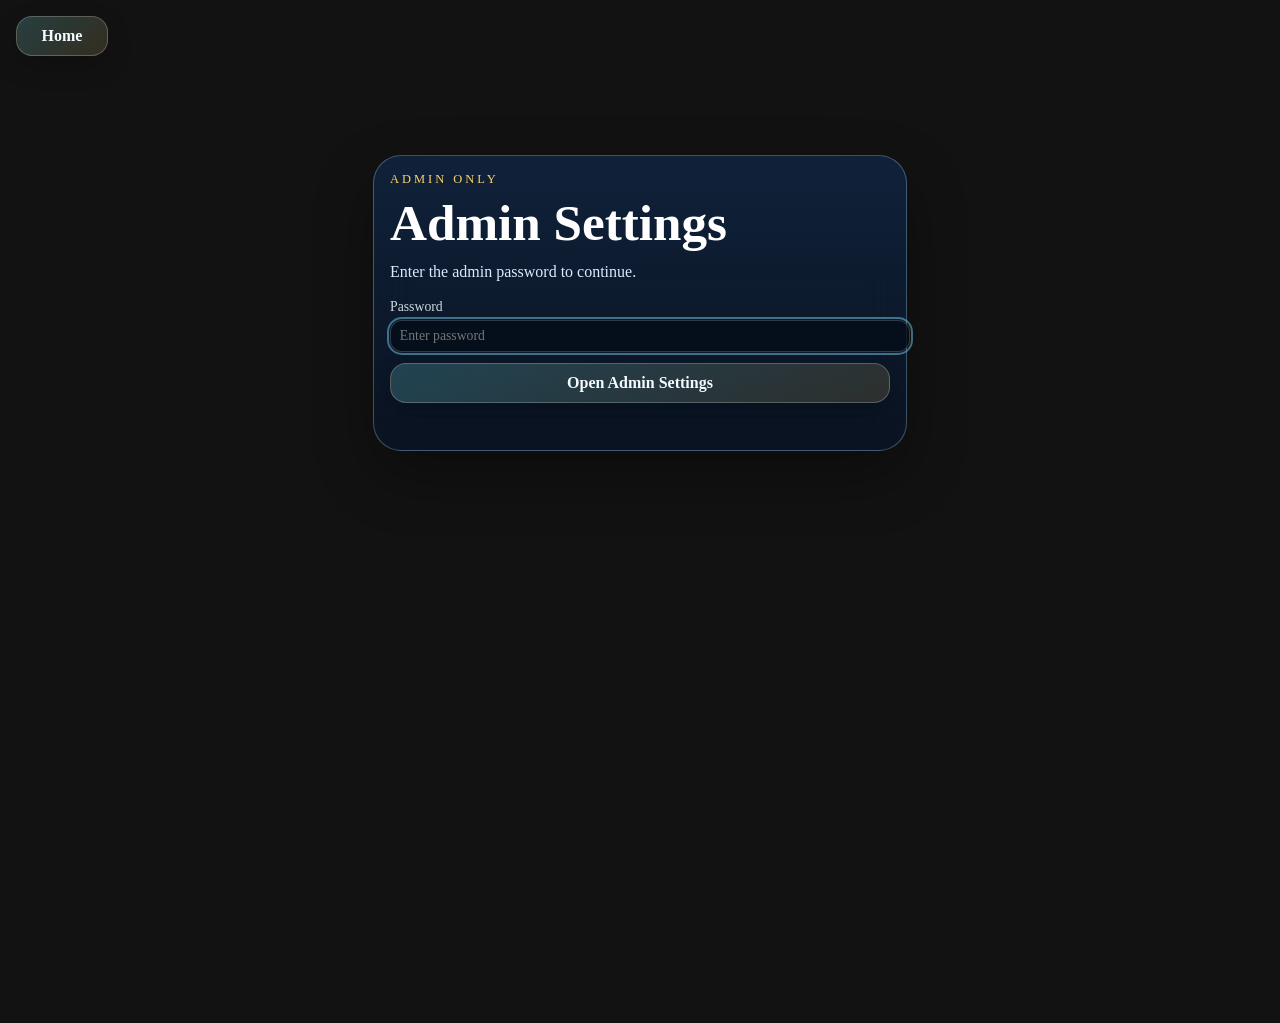
<file: admin.html>
<!doctype html>
<html lang="en">
  <head>
    <meta charset="UTF-8" />
    <meta name="viewport" content="width=device-width, initial-scale=1.0" />
    <title>Admin Settings</title>
    <link rel="stylesheet" href="styles.css" />
    <style>
      body {
        overflow-y: auto;
        overflow-x: hidden;
      }

      .admin-page-shell {
        min-height: 100svh;
        padding: 5.2rem 1rem 1.5rem;
      }

      .admin-page {
        width: min(1240px, 100%);
        margin: 0 auto;
        display: grid;
        gap: 1rem;
      }

      .admin-page-card {
        border-radius: 28px;
        padding: 1rem;
        backdrop-filter: blur(20px);
        background: linear-gradient(180deg, rgba(16, 36, 63, 0.9), rgba(9, 19, 35, 0.88));
        border: 1px solid rgba(180, 227, 255, 0.3);
        box-shadow: 0 24px 60px rgba(0, 0, 0, 0.32);
      }

      .admin-page-header {
        display: flex;
        justify-content: space-between;
        align-items: flex-start;
        gap: 1rem;
      }

      .admin-page-actions {
        display: flex;
        gap: 0.6rem;
        flex-wrap: wrap;
      }

      .admin-grid {
        display: grid;
        gap: 0.75rem;
      }

      .admin-grid.two {
        grid-template-columns: repeat(2, minmax(0, 1fr));
      }

      .admin-grid.three {
        grid-template-columns: repeat(3, minmax(0, 1fr));
      }

      .admin-grid.four {
        grid-template-columns: repeat(4, minmax(0, 1fr));
      }

      .admin-card-title {
        margin: 0 0 0.45rem;
        color: var(--accent-2);
        font-size: 1rem;
      }

      .teacher-link-admin {
        color: var(--accent);
        font-weight: 700;
        text-decoration: none;
        border-bottom: 1px solid rgba(124, 247, 255, 0.45);
      }

      .teacher-link-admin:hover {
        color: #ffffff;
        border-bottom-color: rgba(255, 255, 255, 0.75);
      }

      .status-row {
        display: flex;
        justify-content: space-between;
        align-items: center;
        gap: 0.8rem;
      }

      .status-message {
        margin: 0;
        min-height: 1.2rem;
        color: rgba(240, 249, 255, 0.9);
        font-size: 0.88rem;
      }

      .login-card {
        width: min(500px, 100%);
        margin: 4rem auto 0;
      }

      .login-card form {
        display: grid;
        gap: 0.7rem;
      }

      @media (max-width: 960px) {
        .admin-grid.four,
        .admin-grid.three,
        .admin-grid.two {
          grid-template-columns: 1fr;
        }

        .admin-page-header {
          flex-direction: column;
        }
      }
    </style>
  </head>
  <body>
    <button class="back-button" type="button" onclick="window.location.href='index.html'">Home</button>

    <main class="admin-page-shell">
      <section id="adminLoginSection" class="admin-page login-card admin-page-card" hidden>
        <div>
          <p class="eyebrow">Admin Only</p>
          <h1>Admin Settings</h1>
          <p class="description">Enter the admin password to continue.</p>
        </div>
        <form id="adminPageLoginForm" autocomplete="off">
          <label class="admin-field" for="adminPagePasswordInput">
            <span>Password</span>
            <input id="adminPagePasswordInput" type="password" required placeholder="Enter password" />
          </label>
          <button class="admin-apply" type="submit">Open Admin Settings</button>
          <p id="adminPageLoginMessage" class="status-message" aria-live="polite"></p>
        </form>
      </section>

      <section id="adminSettingsSection" class="admin-page" hidden>
        <div class="admin-page-card admin-page-header">
          <div>
            <p class="eyebrow">Control Center</p>
            <h1>Admin Settings</h1>
            <p class="description">Manage all game settings in one place. Students do not see this page.</p>
            <a class="teacher-link-admin" href="teacher.html">Teacher Dashboard</a>
          </div>
          <div class="admin-page-actions">
            <button id="adminResetDefaultsButton" class="admin-apply" type="button">Reset Defaults</button>
            <button id="adminSaveButton" class="admin-apply" type="button">Save Settings</button>
          </div>
        </div>

        <div class="admin-page-card">
          <h2 class="admin-card-title">Homepage Games</h2>
          <div class="admin-grid two">
            <label class="admin-toggle-field" for="showLightGame"><span>Show Light Tap Game</span><input id="showLightGame" type="checkbox" /></label>
            <label class="admin-toggle-field" for="showCarGame"><span>Show Street Car Game</span><input id="showCarGame" type="checkbox" /></label>
            <label class="admin-toggle-field" for="showDragonGame"><span>Show Dragon Dodge</span><input id="showDragonGame" type="checkbox" /></label>
            <label class="admin-toggle-field" for="showFireGame"><span>Show Firefighter Rescue</span><input id="showFireGame" type="checkbox" /></label>
            <label class="admin-toggle-field" for="showMartianGame"><span>Show Martian Madness</span><input id="showMartianGame" type="checkbox" /></label>
          </div>
        </div>

        <div class="admin-page-card">
          <h2 class="admin-card-title">Light Tap Levels</h2>
          <div id="lightLevelsGrid" class="admin-grid three"></div>
        </div>

        <div class="admin-page-card">
          <h2 class="admin-card-title">Street Car Levels</h2>
          <div id="carLevelsGrid" class="admin-grid three"></div>
        </div>

        <div class="admin-page-card">
          <h2 class="admin-card-title">Dragon Dodge Levels</h2>
          <div id="dragonLevelsGrid" class="admin-grid two"></div>
        </div>

        <div class="admin-page-card">
          <h2 class="admin-card-title">Firefighter Rescue Levels</h2>
          <div id="fireLevelsGrid" class="admin-grid three"></div>
        </div>

        <div class="admin-page-card">
          <h2 class="admin-card-title">Martian Madness Levels</h2>
          <div id="martianLevelsGrid" class="admin-grid three"></div>
        </div>

        <div class="admin-page-card status-row">
          <p id="adminPageStatusMessage" class="status-message" aria-live="polite"></p>
          <a class="teacher-link-admin" href="teacher.html">Teacher Dashboard</a>
        </div>
      </section>
    </main>

    <script defer src="admin.js"></script>
  </body>
</html>
</file>
<file: styles.css>
:root {
  color-scheme: dark;
  --bg-1: #12325a;
  --bg-2: #1a4a78;
  --panel: rgba(13, 28, 49, 0.8);
  --panel-border: rgba(180, 227, 255, 0.24);
  --text: #f6fbff;
  --muted: #d8ecff;
  --accent: #7cf7ff;
  --accent-2: #ffd36b;
  --success: #7cf7b6;
  --shadow: 0 28px 70px rgba(2, 8, 15, 0.38);
  box-sizing: border-box;
}

[hidden] {
  display: none !important;
}

.name-field {
  display: grid;
  gap: 0.36rem;
  text-align: left;
  color: rgba(240, 249, 255, 0.9);
  font-size: 0.9rem;
}

.name-field input {
  width: 100%;
  border-radius: 12px;
  border: 1px solid rgba(255, 255, 255, 0.2);
  background: rgba(4, 12, 24, 0.78);
  color: var(--text);
  padding: 0.58rem 0.65rem;
  font: inherit;
}

.name-field input:focus {
  outline: 2px solid rgba(124, 224, 255, 0.45);
  outline-offset: 1px;
}

.student-banner {
  position: fixed;
  top: 0.75rem;
  left: 50%;
  transform: translateX(-50%);
  z-index: 25;
  display: inline-flex;
  align-items: center;
  gap: 0.65rem;
  padding: 0.45rem 0.65rem 0.45rem 0.85rem;
  border-radius: 999px;
  background: rgba(7, 14, 25, 0.78);
  border: 1px solid rgba(255, 255, 255, 0.22);
  box-shadow: 0 8px 20px rgba(0, 0, 0, 0.25);
}

.student-banner span {
  font-size: 0.92rem;
  font-weight: 700;
  color: #ffffff;
  white-space: nowrap;
}

.change-name-button {
  appearance: none;
  border-radius: 999px;
  border: 1px solid rgba(255, 255, 255, 0.25);
  background: rgba(124, 247, 255, 0.2);
  color: #ffffff;
  font: inherit;
  font-size: 0.78rem;
  font-weight: 700;
  padding: 0.34rem 0.62rem;
  cursor: pointer;
}

.change-name-button:hover {
  filter: brightness(1.08);
}

.home-screen {
  width: 100%;
  height: 100svh;
  display: grid;
  place-items: center;
  padding: 1.2rem;
}

.home-card {
  width: min(860px, 100%);
  max-height: calc(100svh - 2.4rem);
  border-radius: 32px;
  padding: clamp(1rem, 2.3vw, 1.5rem);
  backdrop-filter: blur(20px);
  background: linear-gradient(180deg, rgba(16, 36, 63, 0.9), rgba(9, 19, 35, 0.88));
  border: 1px solid rgba(180, 227, 255, 0.3);
  box-shadow: 0 30px 80px rgba(0, 0, 0, 0.42), inset 0 1px 0 rgba(255, 255, 255, 0.08);
  text-align: center;
  display: grid;
  gap: 0.7rem;
  align-content: center;
}

.home-title {
  margin: 0;
  font-size: clamp(1.7rem, 4vw, 3.1rem);
  line-height: 0.95;
}

.home-start {
  margin-top: 0;
  min-width: 0;
}

.home-actions {
  display: grid;
  grid-template-columns: repeat(2, minmax(0, 1fr));
  gap: 0.7rem;
  width: 100%;
}

.home-slot {
  min-width: 0;
}

.home-slot-empty {
  visibility: hidden;
  pointer-events: none;
}

.home-actions .start-button {
  display: flex;
  align-items: center;
  gap: 0.72rem;
  width: 100%;
  min-height: 68px;
  padding: 0.72rem 0.9rem;
  text-align: left;
}

.home-slot .start-button {
  height: 100%;
}

.teacher-link {
  justify-self: center;
  margin-top: 0.15rem;
  color: #f6fbff;
  font-weight: 700;
  text-decoration: none;
  border-bottom: 1px solid rgba(255, 255, 255, 0.28);
  padding-bottom: 0.08rem;
}

.teacher-link:hover {
  border-bottom-color: rgba(124, 247, 255, 0.9);
  color: #7cf7ff;
}

.game-thumb {
  flex: 0 0 auto;
  width: 54px;
  height: 54px;
  border-radius: 14px;
  border: 2px solid rgba(255, 255, 255, 0.56);
  box-shadow:
    inset 0 0 0 1px rgba(255, 255, 255, 0.2),
    0 12px 26px rgba(0, 0, 0, 0.2);
}

.game-labels {
  display: grid;
  gap: 0.18rem;
}

.game-label-title {
  font-size: 0.92rem;
  line-height: 1.1;
  color: #000000;
}

.game-label-subtitle {
  color: rgba(0, 0, 0, 0.8);
  font-size: 0.72rem;
  font-weight: 600;
}

.game-thumb-light {
  background:
    radial-gradient(circle at 50% 50%, #ffffff 0 10px, #7ce0ff 11px 20px, #06111d 21px 100%),
    linear-gradient(180deg, #102036, #09111f);
  position: relative;
}

.game-thumb-light::before,
.game-thumb-light::after {
  content: "";
  position: absolute;
  inset: 10px;
  border-radius: 50%;
  border: 2px solid rgba(255, 255, 255, 0.22);
}

.game-thumb-light::after {
  inset: 20px;
  border-color: rgba(255, 255, 255, 0.14);
}

.game-thumb-car {
  position: relative;
  background:
    linear-gradient(180deg, #bfe6ff 0 42%, #4c8b3b 42% 100%),
    linear-gradient(180deg, transparent 0 50%, #303742 50% 78%, transparent 78% 100%);
}

.game-thumb-car::before {
  content: "";
  position: absolute;
  left: 0;
  right: 0;
  top: 19px;
  height: 22px;
  background: linear-gradient(180deg, #3d434b, #2a3037 60%, #20262d);
  border-top: 2px solid rgba(255, 255, 255, 0.26);
  border-bottom: 2px solid rgba(255, 255, 255, 0.26);
  box-shadow: inset 0 0 0 1px rgba(0, 0, 0, 0.2);
}

.game-thumb-car::after {
  content: "";
  position: absolute;
  left: 4px;
  right: 4px;
  top: 29px;
  height: 4px;
  background: repeating-linear-gradient(90deg, #ffd36b 0 8px, transparent 8px 16px);
}

.game-thumb-dragon {
  position: relative;
  background:
    linear-gradient(180deg, #9ed4ff 0 56%, #5a9a50 56% 100%);
}

.game-thumb-dragon::before {
  content: "";
  position: absolute;
  left: 8px;
  right: 8px;
  top: 16px;
  height: 24px;
  border-radius: 6px 6px 2px 2px;
  background:
    linear-gradient(180deg, #b8ad99, #8d816f 62%, #7a6f5e),
    repeating-linear-gradient(90deg, rgba(255, 255, 255, 0.14) 0 2px, transparent 2px 12px);
  box-shadow:
    inset 0 0 0 2px rgba(71, 59, 47, 0.32),
    -12px -10px 0 -7px #cfc6b4,
    12px -10px 0 -7px #cfc6b4;
}

.game-thumb-dragon::after {
  content: "";
  position: absolute;
  left: 18px;
  right: 18px;
  bottom: 8px;
  height: 14px;
  border-radius: 8px 8px 3px 3px;
  background: linear-gradient(180deg, #7a5642, #553c2d);
}

.game-thumb-fire {
  position: relative;
  background:
    linear-gradient(180deg, #b7deff 0 55%, #78ad66 55% 100%);
}

.game-thumb-fire::before {
  content: "";
  position: absolute;
  left: 7px;
  right: 7px;
  top: 5px;
  bottom: 4px;
  background: transparent url('images/dog-firefighter.png') center bottom / contain no-repeat;
  filter: drop-shadow(0 2px 2px rgba(0, 0, 0, 0.28));
}

.game-thumb-fire::after {
  content: none;
}

.game-thumb-martian {
  position: relative;
  background:
    radial-gradient(circle at 50% 24%, rgba(233, 245, 255, 0.95), rgba(233, 245, 255, 0.12) 18%, transparent 19%),
    linear-gradient(180deg, #091425 0 60%, #2a3847 60% 100%);
}

.game-thumb-martian::before {
  content: "";
  position: absolute;
  left: 8px;
  right: 8px;
  top: 10px;
  height: 16px;
  border-radius: 50%;
  background: linear-gradient(180deg, #d2f4ff, #79c8f8 56%, #4c8fcb);
  box-shadow: 0 4px 10px rgba(113, 208, 255, 0.35);
}

.game-thumb-martian::after {
  content: "";
  position: absolute;
  left: 14px;
  right: 14px;
  bottom: 6px;
  height: 18px;
  border-radius: 6px 6px 2px 2px;
  background:
    repeating-linear-gradient(90deg, #111b29 0 8px, #1b2736 8px 16px),
    linear-gradient(180deg, #2d3c4d, #192635);
  box-shadow: 0 -16px 0 -10px rgba(130, 247, 170, 0.75);
}

.home-alt {
  background: linear-gradient(135deg, #ffd36b, #ffeab0 55%, #fff8db);
  box-shadow: 0 14px 40px rgba(255, 211, 107, 0.3);
}

.home-dragon {
  background: linear-gradient(135deg, #9be2ff, #d7f4ff 55%, #f3fcff);
  box-shadow: 0 14px 40px rgba(115, 198, 255, 0.32);
}

.home-fire {
  background: linear-gradient(135deg, #ffd9a8, #fff0ce 55%, #fff8e8);
  box-shadow: 0 14px 40px rgba(255, 168, 76, 0.3);
}

.home-martian {
  background: linear-gradient(135deg, #b7ffd7, #e7fff2 55%, #f7fffb);
  box-shadow: 0 14px 40px rgba(90, 215, 160, 0.28);
}

.shell {
  width: 100%;
  height: 100svh;
  display: grid;
  grid-template-columns: minmax(220px, 300px) minmax(0, 1fr);
  gap: 1.1rem;
  align-items: center;
  padding: clamp(0.75rem, 2vw, 1.5rem);
  overflow: hidden;
}

.panel,
.arena-frame {
  backdrop-filter: blur(20px);
  background: var(--panel);
  border: 1px solid var(--panel-border);
  box-shadow: var(--shadow);
}

.panel {
  border-radius: 30px;
  padding: clamp(1rem, 2vw, 1.5rem);
  max-height: calc(100svh - 2rem);
  overflow: hidden;
}

.eyebrow {
  margin: 0 0 0.75rem;
  letter-spacing: 0.24em;
  text-transform: uppercase;
  color: var(--accent-2);
  font-size: 0.78rem;
}

h1 {
  margin: 0;
  font-size: clamp(1.9rem, 4vw, 3.6rem);
  line-height: 0.95;
}

.description {
  margin: 0.75rem 0 0;
  max-width: 32ch;
  color: var(--muted);
  font-size: clamp(0.92rem, 1.5vw, 1rem);
  line-height: 1.45;
}

.hud {
  display: grid;
  gap: 0.8rem;
  margin-top: 1.25rem;
}

.hud .stat:nth-child(1),
.hud .stat:nth-child(2),
.hud .stat:nth-child(3),
.hud .stat:nth-child(4),
.hud .stat:nth-child(5),
.hud .stat:nth-child(6) {
  min-height: 52px;
}

.stat {
  display: flex;
  justify-content: space-between;
  align-items: center;
  padding: 0.75rem 0.9rem;
  border-radius: 16px;
  background: rgba(255, 255, 255, 0.04);
  border: 1px solid rgba(255, 255, 255, 0.06);
}

.label {
  color: var(--muted);
}

.value {
  font-size: clamp(1.1rem, 2vw, 1.35rem);
  font-weight: 700;
}

#carTarget {
  color: var(--car-target-color, #38bdf8);
  text-shadow:
    0 1px 0 rgba(0, 0, 0, 0.75),
    0 0 6px rgba(0, 0, 0, 0.35);
}

.start-button {
  appearance: none;
  border: 0;
  border-radius: 999px;
  padding: 0.95rem 1.1rem;
  font: inherit;
  font-weight: 700;
  color: #04111c;
  background: linear-gradient(135deg, #7cf7ff, #d6fbff 52%, #ffffff);
  cursor: pointer;
  box-shadow: 0 14px 40px rgba(124, 247, 255, 0.3), inset 0 1px 0 rgba(255, 255, 255, 0.28);
  transition: transform 180ms ease, box-shadow 180ms ease, filter 180ms ease;
}

.start-button:hover {
  transform: translateY(-2px);
  box-shadow: 0 18px 46px rgba(124, 247, 255, 0.38), inset 0 1px 0 rgba(255, 255, 255, 0.36);
}

.start-button:active {
  transform: translateY(1px) scale(0.99);
}

.admin-toggle,
.back-button,
.sound-toggle-button,
.admin-apply {
  appearance: none;
  border-radius: 16px;
  font: inherit;
  font-weight: 700;
  cursor: pointer;
  border: 1px solid rgba(255, 255, 255, 0.22);
  background: linear-gradient(135deg, rgba(124, 247, 255, 0.2), rgba(255, 211, 107, 0.14));
  color: var(--text);
  padding: 0.62rem 0.75rem;
  box-shadow: 0 10px 26px rgba(0, 0, 0, 0.18);
}

.admin-toggle {
  position: fixed;
  top: 1rem;
  right: 1rem;
  z-index: 20;
  min-width: 128px;
}

.panel .admin-toggle {
  position: static;
  top: auto;
  right: auto;
  z-index: auto;
  margin-top: 0.85rem;
  display: inline-flex;
  align-items: center;
  justify-content: center;
}

.back-button {
  position: fixed;
  top: 1rem;
  left: 1rem;
  z-index: 20;
  min-width: 92px;
}

.sound-toggle-button {
  position: fixed;
  top: 1rem;
  right: 1rem;
  z-index: 20;
  min-width: 126px;
}

.admin-toggle:hover,
.back-button:hover,
.sound-toggle-button:hover,
.admin-apply:hover {
  filter: brightness(1.08);
}

.admin-controls {
  display: grid;
  gap: 0.55rem;
  padding: 0.7rem;
  border-radius: 18px;
  background: rgba(255, 255, 255, 0.03);
  border: 1px solid rgba(255, 255, 255, 0.08);
}

.admin-level-group {
  display: grid;
  gap: 0.38rem;
  border-radius: 14px;
  padding: 0.55rem;
  background: rgba(255, 255, 255, 0.02);
  border: 1px solid rgba(255, 255, 255, 0.06);
}

.admin-level-group h3 {
  margin: 0 0 0.1rem;
  font-size: 0.9rem;
  color: var(--accent-2);
}

.admin-controls[hidden],
.admin-drawer[hidden],
.admin-unlock[hidden] {
  display: none !important;
}

.admin-drawer {
  position: fixed;
  top: 0.85rem;
  right: 0.85rem;
  z-index: 19;
  width: min(320px, calc(100vw - 1.7rem));
  max-height: calc(100svh - 1.7rem);
  overflow: auto;
  border-radius: 20px;
  padding: 0.9rem;
  background: rgba(8, 18, 34, 0.96);
  border: 1px solid rgba(180, 227, 255, 0.28);
  box-shadow: 0 22px 54px rgba(0, 0, 0, 0.42);
}

.admin-drawer h2 {
  margin: 0 0 0.75rem;
  font-size: 1.1rem;
  color: #ffffff;
}

.admin-unlock {
  display: grid;
  gap: 0.55rem;
}

.admin-message {
  min-height: 1.2rem;
  margin: 0.65rem 0 0;
  font-size: 0.82rem;
  color: rgba(240, 249, 255, 0.82);
}

.admin-field {
  display: grid;
  gap: 0.3rem;
  color: rgba(240, 249, 255, 0.86);
  font-size: 0.86rem;
}

.admin-field input {
  width: 100%;
  border-radius: 12px;
  border: 1px solid rgba(255, 255, 255, 0.18);
  background: rgba(4, 12, 24, 0.76);
  color: var(--text);
  padding: 0.45rem 0.55rem;
  font: inherit;
}

.admin-toggle-field {
  display: flex;
  align-items: center;
  justify-content: space-between;
  gap: 0.75rem;
  color: rgba(240, 249, 255, 0.9);
  font-size: 0.86rem;
  padding: 0.2rem 0;
}

.admin-toggle-field input {
  inline-size: 1.1rem;
  block-size: 1.1rem;
  accent-color: #7cf7ff;
  cursor: pointer;
}

.admin-field select {
  width: 100%;
  border-radius: 12px;
  border: 1px solid rgba(255, 255, 255, 0.18);
  background: rgba(4, 12, 24, 0.76);
  color: var(--text);
  padding: 0.45rem 0.55rem;
  font: inherit;
}

.admin-field input:focus {
  outline: 2px solid rgba(124, 224, 255, 0.45);
  outline-offset: 1px;
}

.admin-field select:focus {
  outline: 2px solid rgba(124, 224, 255, 0.45);
  outline-offset: 1px;
}

.arena-wrap {
  display: flex;
  justify-content: center;
  align-items: stretch;
  min-height: 0;
}

.arena-frame {
  width: min(100%, 900px);
  height: calc(100svh - 2rem);
  max-height: calc(100svh - 2rem);
  aspect-ratio: 16 / 10;
  border-radius: 30px;
  padding: 0.8rem;
  min-height: 0;
}

.arena {
  position: relative;
  width: 100%;
  height: 100%;
  overflow: hidden;
  border-radius: 28px;
  background:
    radial-gradient(circle at 50% 30%, rgba(124, 224, 255, 0.08), transparent 30%),
    linear-gradient(180deg, rgba(11, 20, 35, 0.98), rgba(3, 10, 18, 0.98));
}

.arena-timer {
  position: absolute;
  left: 50%;
  top: 0.95rem;
  transform: translateX(-50%);
  z-index: 6;
  display: inline-flex;
  align-items: center;
  gap: 0.65rem;
  padding: 0.5rem 0.9rem;
  border-radius: 999px;
  background: rgba(7, 14, 25, 0.78);
  border: 1px solid rgba(255, 255, 255, 0.22);
  box-shadow: 0 8px 20px rgba(0, 0, 0, 0.25);
  pointer-events: none;
}

.arena-timer .label {
  font-size: 0.8rem;
  text-transform: uppercase;
  letter-spacing: 0.08em;
  color: rgba(233, 245, 255, 0.85);
}

.arena-timer .value {
  font-size: 1.15rem;
  font-weight: 800;
  color: #ffffff;
}

  .arena-start {
    position: absolute;
    left: 50%;
    top: 50%;
    transform: translate(-50%, -50%);
    z-index: 3;
  }

  .arena-start-button {
    min-width: 200px;
    min-height: 76px;
    font-size: 1.05rem;
  }

.grid {
  position: absolute;
  inset: 0;
  background-image:
    linear-gradient(rgba(255, 255, 255, 0.04) 1px, transparent 1px),
    linear-gradient(90deg, rgba(255, 255, 255, 0.04) 1px, transparent 1px);
  background-size: 60px 60px;
  opacity: 0.32;
}

.glow {
  position: absolute;
  border-radius: 999px;
  filter: blur(20px);
  opacity: 0.5;
  animation: float 10s ease-in-out infinite;
}

.glow-a {
  width: 200px;
  height: 200px;
  left: 12%;
  top: 10%;
  background: rgba(124, 224, 255, 0.22);
}

.glow-b {
  width: 260px;
  height: 260px;
  right: 8%;
  bottom: 8%;
  background: rgba(167, 139, 250, 0.18);
  animation-delay: -4s;
}

.target {
  position: absolute;
  width: 52px;
  height: 52px;
  border: 0;
  border-radius: 50%;
  cursor: pointer;
  background: radial-gradient(circle at 35% 30%, #ffffff, var(--color) 42%, rgba(255, 255, 255, 0.15) 78%);
  box-shadow:
    0 0 0 10px rgba(255, 255, 255, 0.05),
    0 0 28px color-mix(in srgb, var(--color) 60%, white 40%);
  transform: translate(-50%, -50%);
  will-change: left, top;
  backface-visibility: hidden;
  transition: filter 120ms ease;
  touch-action: none;
  user-select: none;
  -webkit-tap-highlight-color: transparent;
}

.target:hover {
  filter: brightness(1.12);
}

.target::after {
  content: "";
  position: absolute;
  inset: 11px;
  border-radius: 50%;
  border: 2px solid rgba(255, 255, 255, 0.9);
  opacity: 0.75;
}

.target.hit {
  animation: pop 180ms ease-out;
  pointer-events: none;
}

.status-tag {
  position: absolute;
  left: 50%;
  top: calc(50% + 76px);
  transform: translateX(-50%);
  padding: 0.75rem 1rem;
  border-radius: 999px;
  background: rgba(4, 11, 21, 0.7);
  border: 1px solid rgba(255, 255, 255, 0.16);
  color: #f7fbff;
  font-size: 0.95rem;
  text-align: center;
  pointer-events: none;
}

.arena.is-active .status-tag {
  opacity: 0;
  visibility: hidden;
}

.street-frame {
  background: rgba(10, 18, 25, 0.75);
  height: calc(100svh - 3.2rem);
  max-height: calc(100svh - 3.2rem);
}

.street-arena {
  position: relative;
  width: 100%;
  height: 100%;
  overflow: hidden;
  border-radius: 28px;
  background: linear-gradient(180deg, #89d4ff 0%, #d2efff 40%, #63a84e 40%, #4c8b3b 100%);
}

.street-sky {
  position: absolute;
  inset: 0 0 55% 0;
  background:
    radial-gradient(circle at 18% 18%, rgba(255, 255, 255, 0.8), transparent 18%),
    radial-gradient(circle at 82% 22%, rgba(255, 255, 255, 0.72), transparent 20%);
}

.street-road {
  position: absolute;
  left: 0;
  right: 0;
  top: 48%;
  height: 38%;
  background:
    linear-gradient(180deg, #3e454d, #2c3138 55%, #252a31),
    repeating-linear-gradient(90deg, transparent 0 42px, rgba(255, 255, 255, 0.1) 42px 44px);
  border-top: 6px solid rgba(255, 255, 255, 0.35);
  border-bottom: 6px solid rgba(255, 255, 255, 0.35);
}

.street-divider {
  position: absolute;
  left: 0;
  right: 0;
  top: 66.5%;
  height: 8px;
  background: repeating-linear-gradient(90deg, #ffd36b 0 36px, transparent 36px 62px);
}

.street-start {
  position: absolute;
  left: 50%;
  top: 50%;
  transform: translate(-50%, -50%);
  z-index: 3;
}

.street-start-button {
  min-width: 200px;
  min-height: 76px;
  font-size: 1.05rem;
}

.street-tag {
  position: absolute;
  left: 50%;
  top: calc(50% + 76px);
  transform: translateX(-50%);
  padding: 0.75rem 1rem;
  border-radius: 999px;
  background: rgba(7, 12, 18, 0.8);
  border: 1px solid rgba(255, 255, 255, 0.18);
  color: #ffffff;
  pointer-events: none;
}

.street-arena.is-active .street-tag {
  opacity: 0;
  visibility: hidden;
}

.dragon-frame {
  background: rgba(9, 18, 32, 0.8);
  height: calc(100svh - 3.2rem);
  max-height: calc(100svh - 3.2rem);
}

.dragon-arena {
  position: relative;
  width: 100%;
  height: 100%;
  overflow: hidden;
  border-radius: 28px;
  background:
    radial-gradient(circle at 20% 20%, rgba(255, 255, 255, 0.25), transparent 22%),
    linear-gradient(180deg, #84c4ff 0%, #5a8dcb 44%, #3d6d37 44%, #355f31 100%);
}

.dragon-sky {
  position: absolute;
  inset: 0 0 52% 0;
  z-index: 0;
  background:
    radial-gradient(circle at 18% 28%, rgba(255, 255, 255, 0.8), transparent 16%),
    radial-gradient(circle at 74% 18%, rgba(255, 255, 255, 0.75), transparent 18%);
}

.dragon-sun {
  position: absolute;
  top: 8%;
  right: 10%;
  width: 88px;
  height: 88px;
  z-index: 0;
  border-radius: 50%;
  background: radial-gradient(circle at 32% 30%, #fffde6 0 30%, #ffd76a 58%, #ffb13d 100%);
  box-shadow:
    0 0 0 10px rgba(255, 225, 125, 0.2),
    0 0 30px rgba(255, 196, 79, 0.45);
  pointer-events: none;
}

.dragon-castle {
  position: absolute;
  left: 12%;
  right: 12%;
  bottom: 18%;
  z-index: 2;
  height: 34%;
  background:
    linear-gradient(180deg, #b4a894 0, #8d816f 60%, #756a59 100%),
    repeating-linear-gradient(90deg, rgba(255, 255, 255, 0.14) 0 2px, transparent 2px 22px);
  border-radius: 14px 14px 0 0;
  box-shadow: inset 0 0 0 2px rgba(0, 0, 0, 0.12);
  pointer-events: none;
}

.dragon-moat {
  position: absolute;
  left: 0;
  right: 0;
  bottom: 0;
  height: 22%;
  z-index: 1;
  background:
    radial-gradient(circle at 20% 12%, rgba(255, 255, 255, 0.4), transparent 20%),
    radial-gradient(circle at 72% 20%, rgba(255, 255, 255, 0.34), transparent 22%),
    linear-gradient(180deg, #5dc2ff 0%, #2f8dd7 48%, #1f63ab 100%);
  box-shadow: inset 0 8px 0 rgba(255, 255, 255, 0.16);
}

.dragon-moat::before {
  content: "";
  position: absolute;
  inset: 10% -15% auto;
  height: 26%;
  background: repeating-linear-gradient(90deg, rgba(255, 255, 255, 0.23) 0 32px, rgba(255, 255, 255, 0.02) 32px 64px);
  animation: moatFlow 4.6s linear infinite;
}

.dragon-castle::before,
.dragon-castle::after {
  content: "";
  position: absolute;
  width: 15%;
  top: -28%;
  height: 28%;
  background: linear-gradient(180deg, #b9ae9a, #857a68);
  border-radius: 8px 8px 0 0;
}

.dragon-castle::before {
  left: 6%;
}

.dragon-castle::after {
  right: 6%;
}

.castle-window {
  position: absolute;
  width: 10%;
  height: 22%;
  border-radius: 7px 7px 3px 3px;
  background: linear-gradient(180deg, #f7f1c9, #9bc4eb 60%, #5a7091);
  border: 2px solid rgba(72, 60, 46, 0.5);
  box-shadow: inset 0 -2px 0 rgba(0, 0, 0, 0.2);
}

.castle-window::after {
  content: "";
  position: absolute;
  left: calc(50% - 1px);
  top: 2px;
  bottom: 2px;
  width: 2px;
  background: rgba(255, 255, 255, 0.55);
}

.castle-window-a {
  left: 19%;
  top: 26%;
}

.castle-window-b {
  left: 33%;
  top: 26%;
}

.castle-window-c {
  right: 33%;
  top: 26%;
}

.castle-window-d {
  right: 19%;
  top: 26%;
}

.castle-door {
  position: absolute;
  left: calc(50% - 8%);
  bottom: 0;
  width: 16%;
  height: 40%;
  border-radius: 14px 14px 0 0;
  background:
    linear-gradient(180deg, #7a5642, #5a3d2e),
    repeating-linear-gradient(90deg, rgba(255, 255, 255, 0.14) 0 2px, transparent 2px 14px);
  border: 2px solid rgba(59, 40, 30, 0.6);
  box-shadow: inset 0 0 0 1px rgba(255, 255, 255, 0.12);
}

.castle-door::after {
  content: "";
  position: absolute;
  right: 16%;
  top: 56%;
  width: 6px;
  height: 6px;
  border-radius: 50%;
  background: #d6b26f;
}

.castle-drawbridge {
  position: absolute;
  left: calc(50% - 12%);
  bottom: -58%;
  width: 24%;
  height: 58%;
  z-index: 3;
  border-radius: 3px 3px 12px 12px;
  background:
    linear-gradient(180deg, #8a644d, #624432 62%, #503726),
    repeating-linear-gradient(90deg, rgba(255, 255, 255, 0.16) 0 2px, transparent 2px 10px);
  border: 2px solid rgba(66, 44, 31, 0.85);
  box-shadow: 0 6px 12px rgba(0, 0, 0, 0.22);
}

.castle-drawbridge::before,
.castle-drawbridge::after {
  content: "";
  position: absolute;
  top: -26%;
  width: 2px;
  height: 30%;
  background: repeating-linear-gradient(180deg, #d3d8de 0 3px, #8d9299 3px 6px);
}

.castle-drawbridge::before {
  left: 18%;
}

.castle-drawbridge::after {
  right: 18%;
}

@keyframes moatFlow {
  0% {
    transform: translateX(0);
  }
  100% {
    transform: translateX(64px);
  }
}

.castle-gilead {
  position: absolute;
  left: 50%;
  bottom: 50%;
  width: 76px;
  height: 104px;
  transform: translateX(-50%);
  object-fit: contain;
  object-position: center bottom;
  filter: drop-shadow(0 4px 3px rgba(42, 30, 24, 0.45));
  image-rendering: pixelated;
  z-index: 1;
  pointer-events: none;
}

.gilead-ouch {
  position: absolute;
  left: 50%;
  bottom: 65%;
  transform: translateX(-50%) translateY(6px) scale(0.9);
  padding: 0.3rem 0.7rem;
  border-radius: 999px;
  background: rgba(255, 255, 255, 0.95);
  border: 2px solid rgba(66, 44, 31, 0.7);
  color: #532f1f;
  font-size: 0.82rem;
  font-weight: 800;
  letter-spacing: 0.02em;
  opacity: 0;
  pointer-events: none;
  z-index: 5;
}

.gilead-ouch.is-visible {
  animation: gileadOuchPop 880ms ease-out;
}

.dragon-knight {
  position: absolute;
  left: 5%;
  bottom: 49%;
  width: clamp(62px, 9vw, 91px);
  height: clamp(69px, 11vw, 107px);
  z-index: 1;
  opacity: 0;
  pointer-events: none;
  will-change: left, transform;
}

.dragon-knight.is-visible {
  opacity: 1;
}

.dragon-knight::after {
  content: "";
  position: absolute;
  left: 18%;
  bottom: -6%;
  width: 62%;
  height: 18%;
  border-radius: 50%;
  background:
    radial-gradient(circle at 22% 48%, rgba(141, 116, 86, 0.42), transparent 28%),
    radial-gradient(circle at 48% 54%, rgba(141, 116, 86, 0.34), transparent 26%),
    radial-gradient(circle at 74% 46%, rgba(141, 116, 86, 0.3), transparent 24%);
  opacity: 0;
  transform: translateY(4px) scale(0.82);
  filter: blur(1.2px);
}

.dragon-knight.is-active {
  animation: dragonKnightRide 11.5s linear infinite;
}

.dragon-knight.is-active::after {
  animation: dragonKnightDust 420ms ease-in-out infinite alternate;
}

.dragon-knight img {
  width: 100%;
  height: 100%;
  object-fit: contain;
  object-position: center bottom;
  filter: drop-shadow(0 5px 6px rgba(55, 31, 18, 0.28));
  pointer-events: none;
  animation: dragonKnightBob 360ms ease-in-out infinite alternate;
}

@keyframes dragonKnightRide {
  0% {
    left: -16%;
    transform: translateY(0) scaleX(1);
  }
  10% {
    transform: translateY(-2px) scaleX(1);
  }
  22% {
    transform: translateY(0) scaleX(1);
  }
  34% {
    transform: translateY(-3px) scaleX(1);
  }
  49.9% {
    left: 108%;
    transform: translateY(-1px) scaleX(1);
  }
  50% {
    left: 108%;
    transform: translateY(-1px) scaleX(-1);
  }
  62% {
    transform: translateY(-3px) scaleX(-1);
  }
  74% {
    transform: translateY(0) scaleX(-1);
  }
  88% {
    transform: translateY(-2px) scaleX(-1);
  }
  100% {
    left: -16%;
    transform: translateY(0) scaleX(-1);
  }
}

@keyframes dragonKnightBob {
  from {
    transform: translateY(0) rotate(-1deg);
  }
  to {
    transform: translateY(-5px) rotate(1deg);
  }
}

@keyframes dragonKnightDust {
  from {
    opacity: 0.18;
    transform: translateY(5px) scale(0.78);
  }
  to {
    opacity: 0.52;
    transform: translateY(0) scale(1.04);
  }
}

@keyframes gileadOuchPop {
  0% {
    opacity: 0;
    transform: translateX(-50%) translateY(8px) scale(0.88);
  }
  20% {
    opacity: 1;
    transform: translateX(-50%) translateY(0) scale(1);
  }
  72% {
    opacity: 1;
    transform: translateX(-50%) translateY(-2px) scale(1);
  }
  100% {
    opacity: 0;
    transform: translateX(-50%) translateY(-8px) scale(0.96);
  }
}

.dragon-start {
  position: absolute;
  left: 50%;
  top: 50%;
  transform: translate(-50%, -50%);
  z-index: 4;
}

.dragon-start-button {
  min-width: 200px;
  min-height: 76px;
  font-size: 1.05rem;
}

.dragon-tag {
  position: absolute;
  left: 50%;
  top: calc(50% + 76px);
  transform: translateX(-50%);
  padding: 0.75rem 1rem;
  border-radius: 999px;
  background: rgba(7, 12, 18, 0.8);
  border: 1px solid rgba(255, 255, 255, 0.18);
  color: #ffffff;
  pointer-events: none;
}

.dragon-arena.is-active .dragon-tag {
  opacity: 0;
  visibility: hidden;
}

.fire-frame {
  background: rgba(18, 16, 13, 0.8);
  height: calc(100svh - 3.2rem);
  max-height: calc(100svh - 3.2rem);
}

.fire-arena {
  position: relative;
  width: 100%;
  height: 100%;
  overflow: hidden;
  border-radius: 28px;
  background:
    linear-gradient(180deg, #8fc8ff 0 48%, #d2b08a 48% 100%),
    radial-gradient(circle at 16% 16%, rgba(255, 255, 255, 0.25), transparent 18%);
}

.fire-sky {
  position: absolute;
  inset: 0 0 52% 0;
  background:
    radial-gradient(circle at 24% 24%, rgba(255, 255, 255, 0.78), transparent 17%),
    radial-gradient(circle at 78% 18%, rgba(255, 255, 255, 0.7), transparent 18%);
}

.fire-building {
  position: absolute;
  left: 16%;
  right: 16%;
  top: 18%;
  bottom: 17%;
  border-radius: 10px 10px 0 0;
  background:
    linear-gradient(180deg, #89664a, #6a4a33 64%, #583b29),
    repeating-linear-gradient(90deg, rgba(255, 255, 255, 0.16) 0 2px, transparent 2px 24px);
  box-shadow:
    inset 0 0 0 2px rgba(32, 20, 12, 0.45),
    0 12px 24px rgba(0, 0, 0, 0.25);
}

.fire-building::after {
  content: "";
  position: absolute;
  left: 0;
  right: 0;
  bottom: -8%;
  height: 10%;
  background: linear-gradient(180deg, #4e3625, #3d2a1d);
}

.fire-window {
  position: absolute;
  width: 18%;
  height: 18%;
  overflow: hidden;
  border-radius: 6px;
  background: linear-gradient(180deg, #2b2520, #151210);
  border: 2px solid rgba(250, 226, 196, 0.28);
  box-shadow: inset 0 0 0 1px rgba(0, 0, 0, 0.4);
}

.window-a { left: 10%; top: 12%; }
.window-b { left: 40.5%; top: 12%; }
.window-c { right: 10%; top: 12%; }
.window-d { left: 10%; top: 40%; }
.window-e { left: 40.5%; top: 40%; }
.window-f { right: 10%; top: 40%; }
.window-g { left: 24.8%; top: 68%; }
.window-h { right: 24.8%; top: 68%; }

.window-flame {
  position: absolute;
  left: 50%;
  bottom: -2%;
  width: 56%;
  height: 82%;
  opacity: 0;
  transform: translateX(-50%) scale(0.7);
  transform-origin: center bottom;
  background: transparent url('images/flame.png') center 84% / 165% 165% no-repeat;
  filter: drop-shadow(0 0 8px rgba(255, 139, 61, 0.55));
  will-change: transform, filter, opacity;
}

.window-flame::after {
  content: "";
  position: absolute;
  inset: 0;
  background: transparent url('images/flame.png') center 84% / 165% 165% no-repeat;
  opacity: 0.42;
  filter: blur(3px) saturate(1.18);
  mix-blend-mode: screen;
}

.window-help {
  position: absolute;
  left: 50%;
  bottom: -78%;
  width: 116%;
  height: 156%;
  opacity: 0;
  transform: translateX(-50%) translateY(6px) scale(0.9);
  transform-origin: center bottom;
  object-fit: contain;
  object-position: center top;
  pointer-events: none;
  filter: drop-shadow(0 3px 5px rgba(0, 0, 0, 0.38));
}

.window-help-callout {
  position: absolute;
  left: 50%;
  top: -44%;
  transform: translateX(-50%) scale(0.86);
  padding: 0.1rem 0.32rem;
  border-radius: 999px;
  border: 1px solid rgba(255, 255, 255, 0.7);
  background: rgba(255, 255, 255, 0.93);
  color: #7a1f1f;
  font-size: 0.54rem;
  font-weight: 900;
  letter-spacing: 0.02em;
  opacity: 0;
  pointer-events: none;
  white-space: nowrap;
  box-shadow: 0 4px 10px rgba(0, 0, 0, 0.18);
}

.fire-window.is-burning {
  box-shadow:
    inset 0 0 0 1px rgba(0, 0, 0, 0.42),
    0 0 0 2px rgba(255, 145, 52, 0.35);
}

.fire-window.is-burning .window-flame {
  opacity: 1;
  animation: flameFlicker 230ms ease-in-out infinite alternate, flameBreath 980ms ease-in-out infinite;
}

.fire-window.has-help {
  box-shadow:
    inset 0 0 0 1px rgba(0, 0, 0, 0.45),
    0 0 0 2px rgba(130, 211, 255, 0.42);
}

.fire-window.has-help .window-help {
  opacity: 1;
  animation: helpBob 520ms ease-in-out infinite alternate;
}

.fire-window.has-help .window-help-callout {
  opacity: 1;
  animation: helpShout 420ms ease-in-out infinite alternate;
}

@keyframes flameFlicker {
  from {
    transform: translateX(-50%) translateY(1px) scale(0.95, 0.92) rotate(-4deg);
    filter: drop-shadow(0 0 6px rgba(255, 132, 48, 0.45)) brightness(0.94);
  }
  to {
    transform: translateX(-50%) translateY(-1px) scale(1.04, 1.08) rotate(4.2deg);
    filter: drop-shadow(0 0 12px rgba(255, 176, 68, 0.82)) brightness(1.1);
  }
}

@keyframes flameBreath {
  0%,
  100% {
    opacity: 0.84;
  }
  50% {
    opacity: 1;
  }
}

@keyframes helpBob {
  from {
    transform: translateX(-50%) translateY(4px) scale(0.94);
  }
  to {
    transform: translateX(-50%) translateY(0) scale(1);
  }
}

@keyframes helpShout {
  from {
    transform: translateX(-50%) translateY(2px) scale(0.88);
  }
  to {
    transform: translateX(-50%) translateY(-1px) scale(1.03);
  }
}

.fireman {
  position: absolute;
  left: 2%;
  bottom: 2%;
  width: 240px;
  height: 230px;
  border: 0;
  border-radius: 0;
  background: transparent url('images/dog-firefighter.png') center bottom / contain no-repeat;
  cursor: default;
  padding: 0;
  z-index: 4;
  touch-action: none;
  pointer-events: none;
  -webkit-tap-highlight-color: transparent;
}

.fireman-helmet {
  display: none;
}

.fireman-body {
  display: none;
}

.fireman-hose {
  display: none;
}

.fireman:active {
  transform: translateY(1px);
}

.water-stream {
  position: absolute;
  height: 18px;
  min-height: 18px;
  border-radius: 999px;
  transform-origin: left center;
  opacity: 0;
  pointer-events: none;
  z-index: 3;
  background:
    linear-gradient(90deg, rgba(122, 205, 242, 0.78), rgba(208, 242, 255, 0.94) 40%, rgba(255, 255, 255, 0.96) 58%, rgba(166, 225, 248, 0.82));
  box-shadow:
    0 0 14px rgba(157, 225, 255, 0.82),
    inset 0 0 8px rgba(255, 255, 255, 0.6);
  overflow: visible;
  animation: waterBodyPulse 180ms ease-in-out infinite alternate;
}

.water-stream::before {
  content: "";
  position: absolute;
  inset: 2px 0;
  border-radius: inherit;
  background: repeating-linear-gradient(90deg, rgba(255, 255, 255, 0.6) 0 10px, rgba(255, 255, 255, 0.15) 10px 20px);
  mix-blend-mode: screen;
  animation: waterFlow 240ms linear infinite;
}

.water-stream::after {
  content: "";
  position: absolute;
  right: -12px;
  top: 50%;
  width: 24px;
  height: 24px;
  transform: translateY(-50%);
  border-radius: 50%;
  background:
    radial-gradient(circle at 30% 40%, rgba(255, 255, 255, 0.95), rgba(184, 234, 255, 0.45) 58%, rgba(184, 234, 255, 0) 72%);
  filter: blur(0.6px);
  opacity: 0.9;
  animation: waterTipSpray 160ms ease-in-out infinite alternate;
}

.water-stream.is-visible {
  opacity: 1;
}

@keyframes waterFlow {
  0% {
    background-position: 0 0;
  }
  100% {
    background-position: 22px 0;
  }
}

@keyframes waterTipSpray {
  from {
    transform: translateY(-50%) scale(0.88, 0.76);
    opacity: 0.64;
  }
  to {
    transform: translateY(-50%) scale(1.18, 1.02);
    opacity: 1;
  }
}

@keyframes waterBodyPulse {
  from {
    filter: saturate(0.92) brightness(0.95);
  }
  to {
    filter: saturate(1.08) brightness(1.06);
  }
}

.fire-start {
  position: absolute;
  left: 50%;
  top: 50%;
  transform: translate(-50%, -50%);
  z-index: 5;
}

.fire-start-button {
  min-width: 200px;
  min-height: 76px;
  font-size: 1.05rem;
}

.fire-tag {
  position: absolute;
  left: 50%;
  top: calc(50% + 76px);
  transform: translateX(-50%);
  padding: 0.75rem 1rem;
  border-radius: 999px;
  background: rgba(7, 12, 18, 0.82);
  border: 1px solid rgba(255, 255, 255, 0.18);
  color: #ffffff;
  pointer-events: none;
}

.fire-arena.is-active .fire-tag {
  opacity: 0;
  visibility: hidden;
}

.martian-frame {
  background: rgba(8, 16, 24, 0.86);
  height: calc(100svh - 3.2rem);
  max-height: calc(100svh - 3.2rem);
}

.martian-arena {
  position: relative;
  width: 100%;
  height: 100%;
  overflow: hidden;
  border-radius: 28px;
  background:
    linear-gradient(180deg, #091423 0 48%, #17283a 48% 74%, #3a4751 74% 100%),
    radial-gradient(circle at 50% 16%, rgba(165, 232, 255, 0.16), transparent 30%);
}

.martian-sky,
.martian-stars,
.martian-moon,
.martian-cityline,
.martian-road,
.martian-sidewalk,
.martian-ufo-layer,
.martian-people-layer {
  position: absolute;
}

.martian-sky,
.martian-stars,
.martian-ufo-layer,
.martian-people-layer {
  inset: 0;
}

.martian-moon {
  top: 7%;
  left: 12%;
  width: 84px;
  height: 84px;
  border-radius: 50%;
  background: radial-gradient(circle at 35% 35%, #f7feff 0 24%, #9ed5ef 25% 52%, rgba(158, 213, 239, 0.16) 53% 100%);
  box-shadow: 0 0 28px rgba(163, 235, 255, 0.24);
}

.martian-stars {
  background:
    radial-gradient(circle at 14% 18%, rgba(255, 255, 255, 0.86) 0 1px, transparent 2px),
    radial-gradient(circle at 22% 32%, rgba(255, 255, 255, 0.82) 0 1px, transparent 2px),
    radial-gradient(circle at 41% 14%, rgba(255, 255, 255, 0.72) 0 1px, transparent 2px),
    radial-gradient(circle at 64% 26%, rgba(255, 255, 255, 0.84) 0 1px, transparent 2px),
    radial-gradient(circle at 82% 18%, rgba(255, 255, 255, 0.74) 0 1px, transparent 2px),
    radial-gradient(circle at 76% 36%, rgba(255, 255, 255, 0.68) 0 1px, transparent 2px);
}

.martian-cityline {
  left: 0;
  right: 0;
  background-repeat: repeat-x;
}

.martian-cityline-back {
  top: 32%;
  bottom: 28%;
  opacity: 0.6;
  background:
    linear-gradient(180deg, transparent 0 24%, rgba(8, 13, 20, 0.92) 24% 100%),
    repeating-linear-gradient(
      90deg,
      transparent 0 24px,
      #152332 24px 92px,
      transparent 92px 104px,
      #1b2e42 104px 148px,
      transparent 148px 162px,
      #13202c 162px 220px
    );
}

.martian-cityline-front {
  top: 40%;
  bottom: 18%;
  background:
    linear-gradient(180deg, transparent 0 20%, rgba(11, 18, 25, 0.98) 20% 100%),
    repeating-linear-gradient(
      90deg,
      #142030 0 58px,
      transparent 58px 68px,
      #202f40 68px 144px,
      transparent 144px 158px,
      #162838 158px 246px,
      transparent 246px 258px,
      #22384b 258px 328px
    );
}

.martian-cityline-front::after,
.martian-cityline-back::after {
  content: "";
  position: absolute;
  inset: 0;
  background: repeating-linear-gradient(90deg, rgba(255, 243, 169, 0.1) 0 4px, transparent 4px 12px);
  mask: linear-gradient(180deg, transparent 0 24%, #000 24% 100%);
}

.martian-road {
  left: 0;
  right: 0;
  bottom: 0;
  height: 22%;
  background:
    linear-gradient(180deg, #51606b 0 14%, #343f49 14% 100%),
    repeating-linear-gradient(90deg, transparent 0 64px, rgba(255, 232, 124, 0.74) 64px 112px, transparent 112px 164px);
}

.martian-sidewalk {
  left: 0;
  right: 0;
  bottom: 16%;
  height: 8%;
  background:
    linear-gradient(180deg, #8d9ca9, #6f7f8c),
    repeating-linear-gradient(90deg, rgba(255, 255, 255, 0.24) 0 3px, transparent 3px 60px);
  box-shadow: 0 -3px 0 rgba(255, 255, 255, 0.08), 0 6px 10px rgba(0, 0, 0, 0.22);
}

.martian-ufo-layer {
  pointer-events: none;
  z-index: 3;
}

.martian-people-layer {
  inset: 0;
  z-index: 4;
}

.martian-ufo {
  position: absolute;
  width: 132px;
  height: 78px;
  pointer-events: none;
  transform-origin: center center;
}

.martian-ufo-image {
  position: absolute;
  inset: 0;
  width: 100%;
  height: 100%;
  object-fit: contain;
  filter: drop-shadow(0 10px 14px rgba(43, 201, 255, 0.28));
}

.martian-beam {
  position: absolute;
  left: 50%;
  top: 46px;
  width: 94px;
  height: 236px;
  transform: translateX(-50%) scaleY(0);
  transform-origin: top center;
  opacity: 0;
  clip-path: polygon(46% 0, 54% 0, 84% 100%, 16% 100%);
  background: linear-gradient(180deg, rgba(171, 255, 194, 0.75), rgba(171, 255, 194, 0.16));
  filter: blur(1px);
  transition: opacity 120ms ease, transform 120ms ease;
}

.martian-ufo.is-beaming .martian-beam {
  opacity: 1;
  transform: translateX(-50%) scaleY(1);
}

.martian-person {
  position: absolute;
  width: 34px;
  height: 74px;
  border: 0;
  padding: 0;
  background: transparent;
  cursor: pointer;
  touch-action: none;
  -webkit-tap-highlight-color: transparent;
}

.martian-person-head {
  position: absolute;
  left: 9px;
  top: 2px;
  width: 16px;
  height: 16px;
  border-radius: 50%;
  background: #f4c6a8;
  box-shadow: inset 0 -2px 0 rgba(0, 0, 0, 0.08);
}

.martian-person-body {
  position: absolute;
  left: 7px;
  top: 18px;
  width: 20px;
  height: 28px;
  border-radius: 10px 10px 6px 6px;
  background: linear-gradient(180deg, #ffd36b, #f97316 62%, #d65d0a);
}

.martian-person-arms,
.martian-person-legs {
  position: absolute;
  left: 50%;
  transform: translateX(-50%);
}

.martian-person-arms {
  top: 24px;
  width: 28px;
  height: 8px;
  border-radius: 999px;
  background: linear-gradient(90deg, #f4c6a8, #f4c6a8);
}

.martian-person-legs {
  top: 45px;
  width: 18px;
  height: 24px;
  background:
    linear-gradient(90deg, transparent 0 3px, #2f3b54 3px 7px, transparent 7px 11px, #2f3b54 11px 15px, transparent 15px 100%);
}

.martian-person.facing-left {
  transform: scaleX(-1);
}

.martian-person.is-abducted {
  filter: drop-shadow(0 0 10px rgba(168, 255, 188, 0.58));
}

.martian-person.is-abducted .martian-person-body {
  background: linear-gradient(180deg, #7cf7b6, #35c67f 60%, #23885a);
}

.martian-person.is-safe {
  animation: martianSafePop 220ms ease-out;
}

.martian-start {
  position: absolute;
  left: 50%;
  top: 50%;
  transform: translate(-50%, -50%);
  z-index: 6;
}

.martian-start-button {
  min-width: 200px;
  min-height: 76px;
  font-size: 1.05rem;
}

.martian-tag {
  position: absolute;
  left: 50%;
  top: calc(50% + 76px);
  transform: translateX(-50%);
  padding: 0.75rem 1rem;
  border-radius: 999px;
  background: rgba(7, 12, 18, 0.82);
  border: 1px solid rgba(255, 255, 255, 0.18);
  color: #ffffff;
  pointer-events: none;
  z-index: 6;
}

.martian-arena.is-active .martian-tag {
  opacity: 0;
  visibility: hidden;
}

@keyframes martianSafePop {
  from {
    transform: translateY(-4px) scale(0.92);
    opacity: 0.7;
  }
  to {
    transform: translateY(0) scale(1);
    opacity: 1;
  }
}

.dragon-target {
  position: absolute;
  left: 50%;
  top: 24%;
  width: 150px;
  height: 90px;
  z-index: 3;
  border: 0;
  border-radius: 50px;
  transform: translate(-50%, -50%);
  background: transparent;
  cursor: pointer;
  padding: 0;
  touch-action: none;
  -webkit-tap-highlight-color: transparent;
}

.dragon-target.facing-left {
  transform: translate(-50%, -50%) scaleX(-1);
}

.dragon-body {
  position: absolute;
  left: 38px;
  top: 22px;
  width: 72px;
  height: 42px;
  border-radius: 30px;
  background: linear-gradient(180deg, #6d3ec2, #3d2278);
  box-shadow: inset 0 -4px 0 rgba(0, 0, 0, 0.2);
}

.dragon-tail {
  position: absolute;
  left: 2px;
  top: 34px;
  width: 54px;
  height: 14px;
  border-radius: 12px;
  background: linear-gradient(180deg, #5a33aa, #2f1a61);
}

.tail-spike {
  position: absolute;
  width: 8px;
  height: 9px;
  background: linear-gradient(180deg, #e7ddff, #b5a6dd);
  clip-path: polygon(50% 0, 100% 100%, 0 100%);
}

.tail-spike-a {
  left: 4px;
  top: -8px;
}

.tail-spike-b {
  left: 16px;
  top: -10px;
}

.tail-spike-c {
  left: 28px;
  top: -8px;
}

.tail-spike-d {
  left: 40px;
  top: -9px;
}

.dragon-wing {
  position: absolute;
  top: 10px;
  width: 56px;
  height: 40px;
  background: linear-gradient(180deg, #9e7be6, #56319f);
  clip-path: polygon(0 100%, 100% 50%, 0 0);
  border-radius: 0;
  box-shadow: inset -2px 0 0 rgba(0, 0, 0, 0.18);
  animation: wingFlap 850ms ease-in-out infinite;
}

.dragon-wing-a {
  left: -10px;
  transform-origin: right center;
  transform: rotate(-26deg);
}

.dragon-wing-b {
  right: 20px;
  transform-origin: left center;
  transform: rotate(28deg);
  animation-delay: -430ms;
}

.dragon-head {
  position: absolute;
  right: 10px;
  top: 18px;
  width: 34px;
  height: 34px;
  border-radius: 50%;
  background: linear-gradient(180deg, #8357d7, #4a2b90);
  box-shadow: inset 0 -3px 0 rgba(0, 0, 0, 0.2);
}

.dragon-ear {
  position: absolute;
  top: -8px;
  width: 16px;
  height: 18px;
  background: linear-gradient(180deg, #9c74e3, #5f36aa);
  clip-path: polygon(50% 0, 100% 100%, 0 100%);
}

.dragon-ear-a {
  left: 3px;
  transform: rotate(-8deg);
}

.dragon-ear-b {
  left: 15px;
  transform: rotate(10deg);
}

.dragon-eye {
  position: absolute;
  right: 6px;
  top: 10px;
  width: 8px;
  height: 8px;
  border-radius: 50%;
  background: #f2f2ff;
}

.dragon-fire {
  position: absolute;
  right: -24px;
  top: 12px;
  width: 34px;
  height: 20px;
  border-radius: 10px;
  background: radial-gradient(circle at 30% 50%, #fff3bf, #ffa838 58%, #ff6a1d 100%);
  box-shadow: 0 0 10px rgba(255, 146, 54, 0.8);
  opacity: 0;
  transform: scaleX(0.2);
  transform-origin: left center;
  transition: opacity 120ms ease, transform 120ms ease;
}

.dragon-target.is-firing .dragon-fire {
  opacity: 1;
  transform: scaleX(3.2);
  border-radius: 14px;
}

.dragon-princess {
  position: absolute;
  width: 70px;
  height: 88px;
  border: 0;
  padding: 0;
  background: transparent;
  transform: translate(-50%, -50%);
  cursor: pointer;
  z-index: 4;
  touch-action: none;
  -webkit-tap-highlight-color: transparent;
  filter: drop-shadow(0 6px 8px rgba(0, 0, 0, 0.35));
}

.dragon-princess img {
  width: 100%;
  height: 100%;
  object-fit: contain;
  image-rendering: pixelated;
  pointer-events: none;
}

.dragon-princess.is-active {
  animation: princessFloat 900ms ease-in-out infinite alternate;
}

@keyframes princessFloat {
  from {
    transform: translate(-50%, -50%) translateY(0);
  }
  to {
    transform: translate(-50%, -50%) translateY(-6px);
  }
}

@keyframes wingFlap {
  0%,
  100% {
    transform: rotate(-26deg);
  }
  50% {
    transform: rotate(-7deg);
  }
}

.dragon-wing-b {
  animation-name: wingFlapB;
}

@keyframes wingFlapB {
  0%,
  100% {
    transform: rotate(28deg);
  }
  50% {
    transform: rotate(8deg);
  }
}

.car-target {
  position: absolute;
  width: 150px;
  height: 68px;
  border: 0;
  border-radius: 18px;
  cursor: pointer;
  color: #101722;
  background: linear-gradient(180deg, #ffffff, #c6d3e8 35%, var(--car-color, #7ce0ff));
  box-shadow:
    0 8px 18px rgba(0, 0, 0, 0.35),
    inset 0 -4px 0 rgba(0, 0, 0, 0.2);
  transform: translate(-50%, -50%);
  touch-action: none;
  user-select: none;
  -webkit-tap-highlight-color: transparent;
}

.car-target::before,
.car-target::after {
  content: "";
  position: absolute;
  bottom: -11px;
  width: 24px;
  height: 24px;
  border-radius: 50%;
  background: radial-gradient(circle at 30% 30%, #ffffff, #262c35 40%, #0c1016 72%);
}

.car-target::before {
  left: 16px;
}

.car-target::after {
  right: 16px;
}

.car-target .car-roof {
  position: absolute;
  left: 34px;
  right: 34px;
  top: 10px;
  height: 22px;
  border-radius: 10px;
  background: linear-gradient(180deg, rgba(255, 255, 255, 0.95), rgba(211, 231, 255, 0.92));
}

.car-target .car-windshield {
  position: absolute;
  right: 26px;
  top: 14px;
  width: 26px;
  height: 14px;
  border-radius: 8px;
  background: linear-gradient(180deg, #ffffff, #d7efff 55%, #95cbf1);
  box-shadow: 0 0 10px rgba(173, 231, 255, 0.75);
}

.car-target .car-front {
  position: absolute;
  right: 10px;
  top: 24px;
  width: 20px;
  height: 20px;
  border-radius: 50%;
  background: radial-gradient(circle at 35% 35%, #fff9d6, #ffd36b 55%, #d9961c 100%);
  box-shadow: 0 0 0 3px rgba(255, 255, 255, 0.2);
}

.car-target .car-headlight {
  position: absolute;
  right: 4px;
  width: 7px;
  height: 10px;
  border-radius: 6px;
  background: linear-gradient(180deg, #fffbe0, #ffd36b);
  box-shadow: 0 0 12px rgba(255, 223, 115, 0.85);
}

.car-target .car-headlight-a {
  top: 18px;
}

.car-target .car-headlight-b {
  top: 34px;
}

.car-target.rightward {
  transform: translate(-50%, -50%) scaleX(-1);
}

.car-target.hit {
  animation: carPop 170ms ease-out;
  pointer-events: none;
}

.car-target.non-target {
  opacity: 1;
  cursor: default;
}

.car-target.is-target {
  opacity: 1;
  box-shadow:
    0 10px 20px rgba(0, 0, 0, 0.36),
    0 0 0 5px rgba(255, 255, 255, 0.16),
    inset 0 -4px 0 rgba(0, 0, 0, 0.18);
}

@keyframes carPop {
  from {
    transform: translate(-50%, -50%) scale(1);
    opacity: 1;
  }
  to {
    transform: translate(-50%, -50%) scale(1.24);
    opacity: 0;
  }
}

@keyframes float {
  0%,
  100% {
    transform: translateY(0) scale(1);
  }
  50% {
    transform: translateY(18px) scale(1.05);
  }
}

@keyframes pop {
  from {
    transform: translate(-50%, -50%) scale(1);
  }
  to {
    transform: translate(-50%, -50%) scale(1.4);
    opacity: 0;
  }
}

@media (max-width: 900px) {
  .shell {
    grid-template-columns: 1fr;
    grid-template-rows: minmax(0, 0.42fr) minmax(0, 0.58fr);
    align-items: stretch;
  }

  .panel {
    max-height: none;
    height: 100%;
  }

  .arena-frame {
    width: min(100%, 900px);
    height: 100%;
    max-height: 100%;
    aspect-ratio: 4 / 3;
  }

  .fireman {
    width: 200px;
    height: 188px;
    left: 1%;
  }
}

@media (max-width: 640px) {
  .home-card {
    max-height: calc(100svh - 1.2rem);
    gap: 0.58rem;
  }

  .home-actions {
    grid-template-columns: 1fr;
    gap: 0.55rem;
  }

  .home-actions .start-button {
    min-height: 62px;
    padding: 0.62rem 0.78rem;
  }

  .game-thumb {
    width: 48px;
    height: 48px;
  }

  .shell {
    gap: 0.8rem;
    padding: 0.6rem;
  }

  .panel,
  .arena-frame {
    border-radius: 20px;
  }

  .panel {
    padding: 0.9rem;
  }

  .arena-frame {
    padding: 0.6rem;
  }

  .hud {
    gap: 0.65rem;
  }

  .target {
    width: 44px;
    height: 44px;
  }

  .back-button,
  .admin-toggle,
  .sound-toggle-button {
    top: 0.7rem;
  }

  .back-button {
    left: 0.7rem;
    min-width: 116px;
    padding: 0.55rem 0.65rem;
  }

  .admin-toggle {
    right: 0.7rem;
  }

  .sound-toggle-button {
    right: 0.7rem;
  }

  .fireman {
    width: 156px;
    height: 146px;
    left: 0;
    bottom: 1%;
  }
}

@media (max-height: 820px) {
  .home-card {
    max-height: calc(100svh - 1.1rem);
    padding: 0.85rem 0.9rem;
    gap: 0.5rem;
  }

  .home-title {
    font-size: clamp(1.45rem, 3.6vw, 2.2rem);
  }

  .home-actions {
    gap: 0.55rem;
  }

  .home-actions .start-button {
    min-height: 60px;
    gap: 0.62rem;
    padding: 0.58rem 0.76rem;
  }

  .game-thumb {
    width: 44px;
    height: 44px;
  }

  .game-label-title {
    font-size: 0.86rem;
  }

  .game-label-subtitle {
    font-size: 0.67rem;
  }

  .shell {
    gap: 0.8rem;
    padding: 0.55rem;
  }

  .panel {
    padding: 0.85rem;
  }

  h1 {
    font-size: clamp(1.5rem, 3.2vw, 2.4rem);
  }

  .description {
    font-size: 0.86rem;
    line-height: 1.3;
  }

  .hud {
    margin-top: 0.75rem;
    gap: 0.55rem;
  }

  .hud .stat:nth-child(1),
  .hud .stat:nth-child(2),
  .hud .stat:nth-child(3),
  .hud .stat:nth-child(4),
  .hud .stat:nth-child(5),
  .hud .stat:nth-child(6) {
    min-height: 44px;
  }

  .stat {
    padding: 0.55rem 0.75rem;
  }

  .start-button {
    padding: 0.65rem 0.9rem;
  }

  .arena-frame {
    padding: 0.55rem;
  }

  .target {
    width: 42px;
    height: 42px;
  }
}
</file>
